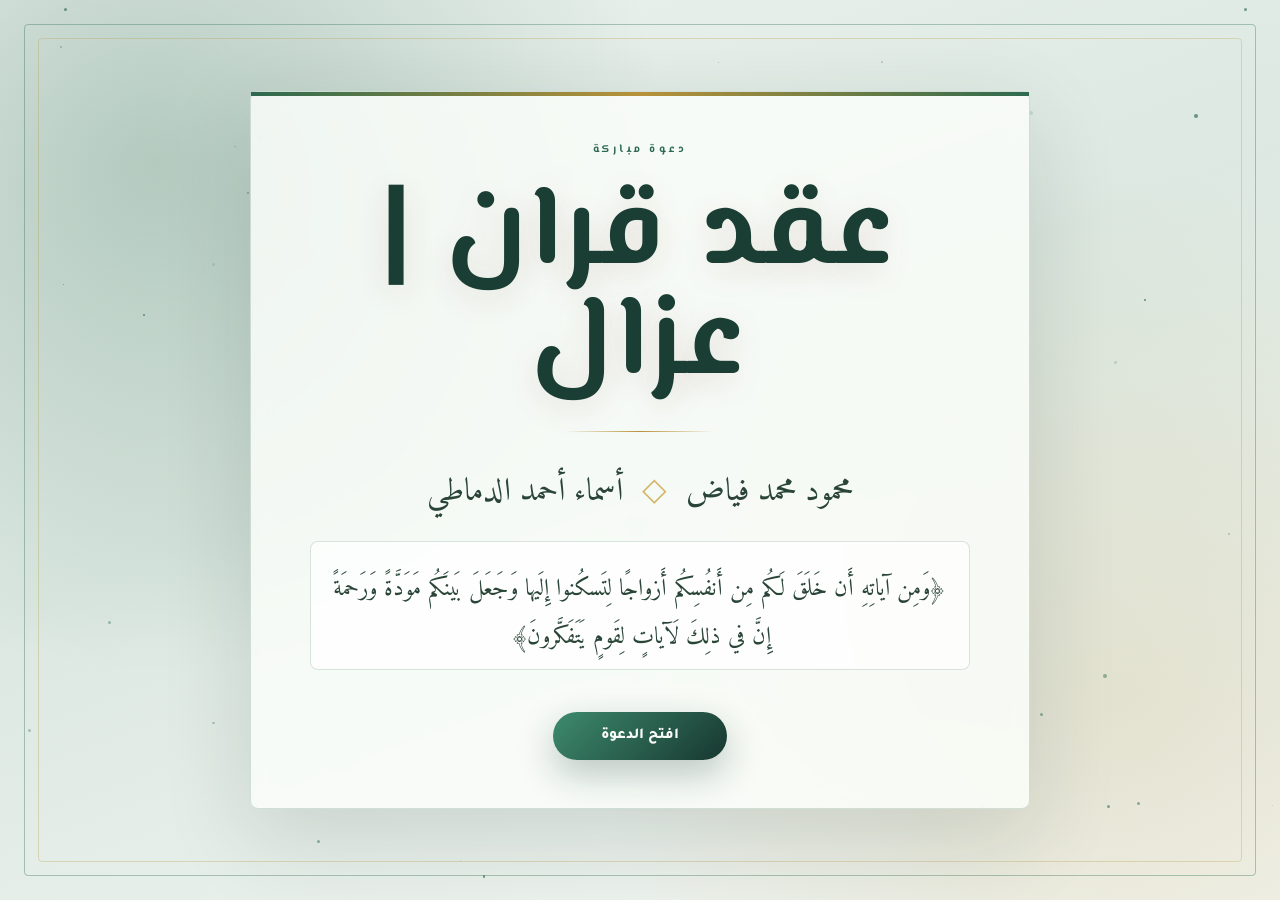
<file: index.html>
<!DOCTYPE html>
<html lang="ar" dir="rtl">
<head>
  <meta charset="UTF-8">
  <meta http-equiv="refresh" content="0; url=wedding-invitation.html">
  <meta name="viewport" content="width=device-width, initial-scale=1.0">
  <title>عقد قران | عزال — محمود وأسماء</title>
  <script>location.replace("wedding-invitation.html");</script>
</head>
<body>
  <p><a href="wedding-invitation.html">افتح الدعوة</a></p>
</body>
</html>
</file>
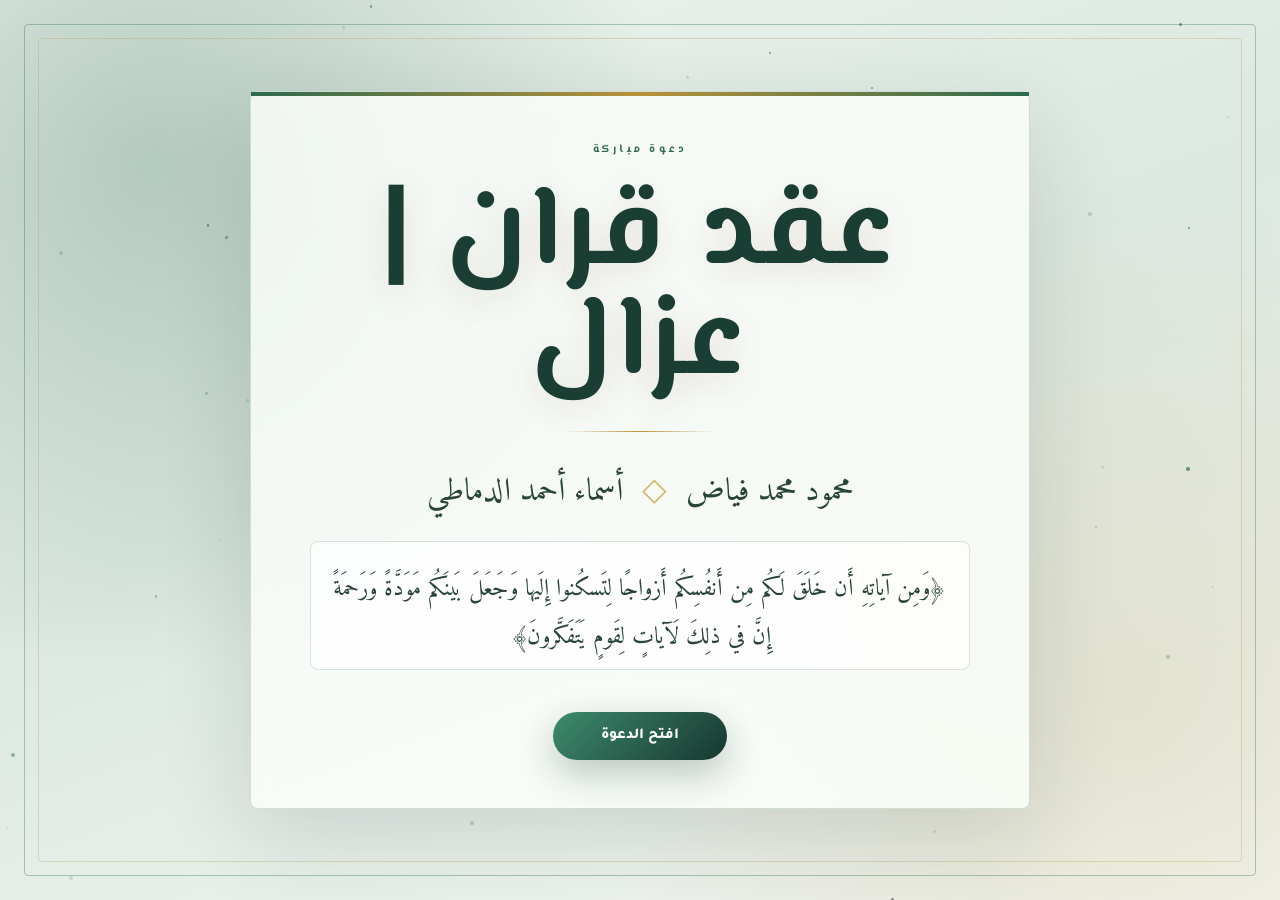
<file: wedding-invitation.html>
<!DOCTYPE html>
<html lang="ar" dir="rtl">
<head>
  <meta charset="UTF-8">
  <meta name="viewport" content="width=device-width, initial-scale=1.0, viewport-fit=cover">
  <meta name="author" content="">
  <meta name="copyright" content="">
  <meta name="ai-content-policy" content="">
  <meta name="description" content="دعوة عقد قران | عزال محمود محمد فياض وأسماء أحمد الدماطي">
  <meta name="theme-color" content="#1a3d34">
  <meta name="color-scheme" content="light">
  <meta name="format-detection" content="telephone=no">
  <meta name="mobile-web-app-capable" content="yes">
  <meta name="apple-mobile-web-app-capable" content="yes">
  <meta name="apple-mobile-web-app-status-bar-style" content="default">
  <meta name="apple-mobile-web-app-title" content="عقد قران | عزال محمود وأسماء">
  <title>عقد قران | عزال — محمود وأسماء</title>
  <link rel="preconnect" href="https://fonts.googleapis.com">
  <link rel="preconnect" href="https://fonts.gstatic.com" crossorigin>
  <link href="https://fonts.googleapis.com/css2?family=Amiri+Quran&family=Amiri:wght@400;700&family=El+Messiri:wght@400;500;600;700&family=Tajawal:wght@300;400;500;700;800&display=swap" rel="stylesheet">
  <link rel="stylesheet" href="styles.css">
</head>
<body>
  <div id="cover" aria-label="غلاف الدعوة">
    <div class="dust-layer" id="coverDust"></div>
    <div class="cover-panel">
      <span class="cover-kicker">دعوة مباركة</span>
      <h1 class="cover-title">عقد قران | عزال</h1>
      <div class="cover-rule"></div>
      <p class="cover-names">
        محمود محمد فياض
        <span class="spark">◇</span>
        أسماء أحمد الدماطي
      </p>
      <p class="cover-verse">
        ﴿وَمِن آياتِهِ أَن خَلَقَ لَكُم مِن أَنفُسِكُم أَزواجًا لِتَسكُنوا إِلَيها وَجَعَلَ بَينَكُم مَوَدَّةً وَرَحمَةً إِنَّ في ذلِكَ لَآياتٍ لِقَومٍ يَتَفَكَّرونَ﴾
      </p>
      <button class="open-btn" id="openInvitation" type="button">افتح الدعوة</button>
    </div>
  </div>

  <div class="video-orb is-hidden" id="videoOrb" aria-label="فيديو الدعوة">
    <video id="weddingVideo" loop muted playsinline webkit-playsinline preload="metadata" disablepictureinpicture>
      <source src="assets/wedding-video.mp4" type="video/mp4">
    </video>
  </div>

  <main id="main">
    <div class="gate-modal" id="gateModal" role="dialog" aria-modal="true" aria-hidden="true">
      <div class="gate-card">
        <span class="gate-kicker" id="gateKicker">رسالة صغيرة</span>
        <p id="gateMessage">ندعوكم لمشاركتنا هذه المناسبة</p>
        <button class="gate-confirm" id="gateConfirm" type="button">يلا نشوف التفاصيل</button>
      </div>
    </div>

    <section class="hero" id="hero">
      <div class="heart-field" id="heroHearts"></div>
      <div class="hero-card">
        <span class="tagline">✦ بكل الحب ندعوكم ✦</span>
        <h2 class="hero-title">عقد قران | عزال</h2>
        <div class="ornament"></div>
        <p class="names">محمود محمد فياض</p>
        <span class="amp">✦</span>
        <p class="names">أسماء أحمد الدماطي</p>
        <p class="hero-copy">
          يتشرفان بدعوتكم لحضور عقد قرانهما وعزلهما، وجودكم يزيد المناسبة بركة وبهجة.
        </p>
        <button class="gate-action" type="button" data-gate="0">شوف الرسالة وافتح التفاصيل</button>
      </div>
      <div class="scroll-cue" aria-hidden="true">
        <span>تابع للأسفل</span>
        <span></span>
      </div>
    </section>

    <section class="details gated-section is-locked" id="details">
      <div class="wrap reveal">
        <header class="section-head">
          <span class="eyebrow">✦ عقد قران | عزال ✦</span>
          <h2 class="section-title">تفاصيل المناسبة</h2>
          <div class="ornament"></div>
        </header>

        <div class="cards">
          <article class="info-card">
            <span class="label">التاريخ</span>
            <p class="value">الخميس 28 مايو 2026</p>
            <p class="value value-note">(ثاني أيام العيد)</p>
          </article>
          <article class="info-card">
            <span class="label">الوقت</span>
            <p class="value">بعد صلاة العصر</p>
          </article>
          <article class="info-card wide">
            <span class="label">المكان</span>
            <p class="value">مسجد آل جابر - طنطا</p>
          </article>
        </div>

        <div class="action-row">
          <a class="primary-btn" href="https://maps.app.goo.gl/TmE41FbNtkPRExB59?g_st=aw" target="_blank" rel="noopener">لوكيشن المسجد</a>
          <button class="outline-btn gate-action" type="button" data-gate="1">كمل للعد التنازلي</button>
        </div>
      </div>
    </section>

    <section class="countdown gated-section is-locked" id="countdown">
      <div class="wrap reveal">
        <header class="section-head">
          <span class="eyebrow">✦ انتظرونا ✦</span>
          <h2 class="section-title">العد التنازلي</h2>
          <div class="ornament"></div>
        </header>

        <div class="countdown-grid" aria-live="polite">
          <div class="countdown-card"><span class="countdown-num" id="countDays">00</span><span class="countdown-label">أيام</span></div>
          <div class="countdown-card"><span class="countdown-num" id="countHours">00</span><span class="countdown-label">ساعات</span></div>
          <div class="countdown-card"><span class="countdown-num" id="countMinutes">00</span><span class="countdown-label">دقائق</span></div>
          <div class="countdown-card"><span class="countdown-num" id="countSeconds">00</span><span class="countdown-label">ثواني</span></div>
        </div>
        <p class="countdown-done" id="countDone">ألف مبروك للعروسين</p>
        <div class="action-row">
          <button class="primary-btn gate-action" type="button" data-gate="2">آخر رسالة للعرسان</button>
        </div>
      </div>
    </section>

    <section class="closing gated-section is-locked" id="closing">
      <div class="heart-field" id="closingHearts"></div>
      <div class="reveal">
        <div class="closing-rule"></div>
        <p class="closing-quote">وجودكم يكمّل فرحتنا</p>
        <p class="closing-copy">نتشرف بحضوركم ومشاركتكم هذه المناسبة المباركة</p>

        <div class="hearts-row" aria-hidden="true">
          <span class="css-heart small dim pulse-c"></span>
          <span class="css-heart small mid pulse-b"></span>
          <span class="css-heart large full pulse-a"></span>
          <span class="css-heart small mid pulse-b"></span>
          <span class="css-heart small dim pulse-c"></span>
        </div>

        <p class="closing-names">محمود ✦ أسماء</p>
        <div class="closing-rule"></div>
      </div>
    </section>

    <script type="application/json" id="x7Cf"></script>
    <span id="x7Po" hidden aria-hidden="true"></span>
    <span id="x7K7" hidden aria-hidden="true"></span>
    <footer>
      <span>✦ محمود وأسماء ✦ بكل الحب</span>
      <span class="dev-credit" id="x7Dc"></span>
    </footer>
  </main>

  <script src="license.js"></script>
  <script src="script.js"></script>
</body>
</html>
</file>
<file: styles.css>
/*
 * Wedding invitation styles — integrity hooks: .dev-credit / html.wi-ready[data-wi="1"]
 */
:root {
  --gold: #b8923a;
  --gold-bright: #d4b86a;
  --gold-soft: #ebe0c8;
  --ivory: #f5f7f4;
  --pearl: #fcfefb;
  --blush: #e8f0ea;
  --ink: #142820;
  --brown: #2a4538;
  --muted: #5a7268;
  --maroon: #1a3d34;
  --rose: #2d6a4f;
  --heart-red: #3d8b6e;
  --shadow: rgba(20, 40, 32, 0.09);
  --gold-shadow: rgba(45, 106, 79, 0.22);
  --accent-line: linear-gradient(90deg, transparent, var(--gold), transparent);
}

*,
*::before,
*::after {
  box-sizing: border-box;
  margin: 0;
  padding: 0;
}

html {
  scroll-behavior: smooth;
  -webkit-text-size-adjust: 100%;
  text-size-adjust: 100%;
}

body {
  min-height: 100vh;
  min-height: 100dvh;
  overflow-x: hidden;
  direction: rtl;
  font-family: "Tajawal", sans-serif;
  background: var(--ivory);
  color: var(--ink);
  -webkit-font-smoothing: antialiased;
  -webkit-tap-highlight-color: transparent;
  text-rendering: optimizeLegibility;
}

img,
video {
  max-width: 100%;
}

a {
  color: inherit;
}

button,
input,
select,
textarea {
  font: inherit;
}

::-webkit-scrollbar {
  width: 6px;
}

::-webkit-scrollbar-track {
  background: #f5ead5;
}

::-webkit-scrollbar-thumb {
  background: var(--gold);
  border-radius: 99px;
}

#cover {
  position: fixed;
  inset: 0;
  z-index: 900;
  display: flex;
  align-items: center;
  justify-content: center;
  overflow-y: auto;
  overflow-x: hidden;
  padding: max(1.5rem, env(safe-area-inset-top)) max(1.25rem, env(safe-area-inset-right))
    max(1.5rem, env(safe-area-inset-bottom)) max(1.25rem, env(safe-area-inset-left));
  background:
    radial-gradient(circle at 18% 16%, rgba(196, 147, 63, 0.24), transparent 34%),
    radial-gradient(circle at 82% 82%, rgba(181, 54, 63, 0.16), transparent 36%),
    radial-gradient(circle at 50% 52%, rgba(255, 255, 255, 0.72), transparent 48%),
    linear-gradient(145deg, #fffaf0 0%, #f8e5d9 52%, #fff2e7 100%);
  transition: opacity 1s ease, transform 1s ease;
  -webkit-overflow-scrolling: touch;
}

#cover.out {
  opacity: 0;
  pointer-events: none;
  transform: scale(1.05);
}

#cover::before,
#cover::after {
  content: "";
  position: absolute;
  inset: clamp(14px, 3vw, 24px);
  border: 1px solid rgba(196, 147, 63, 0.42);
  pointer-events: none;
}

#cover::after {
  inset: clamp(22px, 4.6vw, 38px);
  border-color: rgba(181, 54, 63, 0.18);
}

.cover-panel {
  position: relative;
  z-index: 2;
  width: min(780px, 100%);
  padding: clamp(1.4rem, 4vw, 3rem);
  border: 1px solid rgba(196, 147, 63, 0.24);
  border-radius: clamp(24px, 4vw, 34px);
  background: rgba(255, 253, 248, 0.64);
  box-shadow: 0 24px 80px rgba(111, 29, 27, 0.12);
  backdrop-filter: blur(10px);
  -webkit-backdrop-filter: blur(10px);
  text-align: center;
}

.cover-kicker,
.eyebrow,
.date-pill,
.tagline {
  letter-spacing: 0.22em;
}

.cover-kicker {
  display: inline-block;
  margin-bottom: 1.5rem;
  color: var(--maroon);
  font-size: 0.72rem;
  font-weight: 700;
}

.cover-title,
.hero-title,
.section-title,
.names,
.closing-names {
  font-family: "Amiri", serif;
}

.cover-title {
  color: var(--maroon);
  font-size: clamp(3rem, 13vw, 7.2rem);
  line-height: 0.95;
  text-shadow: 0 8px 32px rgba(111, 29, 27, 0.12);
  word-break: break-word;
}

.cover-rule,
.ornament,
.closing-rule {
  width: clamp(110px, 28vw, 150px);
  height: 1px;
  margin: clamp(1.2rem, 3vw, 1.9rem) auto;
  background: linear-gradient(90deg, transparent, var(--gold), transparent);
}

.cover-names {
  color: var(--brown);
  font-family: "Amiri", serif;
  font-size: clamp(1.1rem, 3.8vw, 2rem);
  line-height: 1.85;
  word-break: break-word;
}

.cover-verse {
  max-width: 660px;
  margin: 1.2rem auto 0;
  padding: clamp(0.8rem, 3vw, 1rem) clamp(0.9rem, 3.5vw, 1.2rem);
  border: 1px solid rgba(196, 147, 63, 0.22);
  border-radius: clamp(16px, 3vw, 22px);
  color: #4b2608;
  background: rgba(255, 250, 240, 0.68);
  font-family: "Amiri Quran", "Amiri", serif;
  font-size: clamp(0.95rem, 3.2vw, 1.48rem);
  line-height: 2;
  box-shadow: inset 0 1px 0 rgba(255, 255, 255, 0.72);
}

.spark {
  display: inline-block;
  margin: 0 0.65rem;
  color: var(--gold-bright);
}

.open-btn,
.primary-btn {
  border: 0;
  cursor: pointer;
  color: #241000;
  font-weight: 800;
  background: linear-gradient(135deg, #f6e7b2, #c4933f 50%, #f6e7b2);
  background-size: 210% 100%;
  box-shadow: 0 14px 42px var(--gold-shadow);
  transition: transform 0.25s ease, box-shadow 0.25s ease;
  animation: shimmer 5s linear infinite;
}

.open-btn {
  margin-top: clamp(1.6rem, 4vw, 2.6rem);
  padding: 0.95rem clamp(2rem, 6vw, 3rem);
  border-radius: 999px;
  min-height: 48px;
  font-size: clamp(0.85rem, 2.6vw, 0.95rem);
}

.open-btn:hover,
.primary-btn:hover {
  transform: translateY(-3px);
  box-shadow: 0 18px 48px var(--gold-shadow);
}

.dust-layer,
.heart-field,
.henna-dust {
  position: absolute;
  inset: 0;
  overflow: hidden;
  pointer-events: none;
}

#main {
  display: none;
}

html.wi-ready[data-wi="1"] #main.on {
  display: block;
}

.video-orb {
  position: fixed;
  left: max(1rem, env(safe-area-inset-left));
  top: 50%;
  z-index: 720;
  width: clamp(120px, 17vw, 220px);
  aspect-ratio: 1;
  border: 4px solid rgba(255, 255, 255, 0.88);
  border-radius: 50%;
  background:
    linear-gradient(#fff, #fff) padding-box,
    linear-gradient(145deg, var(--gold-soft), var(--gold), var(--rose)) border-box;
  box-shadow:
    0 24px 70px rgba(53, 20, 0, 0.22),
    0 0 0 10px rgba(196, 147, 63, 0.11);
  cursor: pointer;
  overflow: visible;
  transform: translate3d(0, -50%, 0);
  -webkit-tap-highlight-color: transparent;
  opacity: 1;
  transition: opacity 0.4s ease;
  will-change: transform;
}

.video-orb.is-hidden {
  opacity: 0;
  pointer-events: none;
}

.video-orb::before {
  content: "";
  position: absolute;
  inset: -12px;
  z-index: -1;
  border-radius: 50%;
  border: 1px solid rgba(196, 147, 63, 0.38);
  animation: orbPulse 2.8s ease-in-out infinite;
}

.video-orb::after {
  content: "";
  position: absolute;
  inset: 12px;
  border-radius: 50%;
  box-shadow: inset 0 0 28px rgba(0, 0, 0, 0.18);
  pointer-events: none;
}

.video-orb video {
  width: 100%;
  height: 100%;
  display: block;
  border-radius: 50%;
  object-fit: cover;
  background: #1a0800;
  transform: translateZ(0);
}

section {
  position: relative;
  overflow: hidden;
}

.wrap {
  position: relative;
  z-index: 2;
  width: min(940px, calc(100% - 2rem));
  margin: 0 auto;
  padding: clamp(3.5rem, 9vw, 6.5rem) 0;
}

.hero {
  min-height: 100vh;
  min-height: 100dvh;
  display: grid;
  place-items: center;
  padding: clamp(3rem, 9vw, 5rem) clamp(0.85rem, 3vw, 1rem);
  padding-top: max(clamp(3rem, 9vw, 5rem), env(safe-area-inset-top));
  padding-bottom: max(clamp(3rem, 9vw, 5rem), env(safe-area-inset-bottom));
  text-align: center;
  background:
    radial-gradient(circle at 50% 3%, rgba(196, 147, 63, 0.22), transparent 38%),
    radial-gradient(circle at 4% 88%, rgba(245, 231, 223, 0.92), transparent 36%),
    radial-gradient(circle at 96% 86%, rgba(245, 231, 223, 0.86), transparent 36%),
    linear-gradient(160deg, #fffdf8 0%, #f7ecd6 56%, #f5e7df 100%);
}

.hero-card {
  position: relative;
  z-index: 2;
  width: min(760px, 100%);
  padding: clamp(1.5rem, 5vw, 4rem);
  border: 1px solid rgba(196, 147, 63, 0.22);
  border-radius: clamp(24px, 4vw, 34px);
  background: rgba(255, 253, 248, 0.42);
  box-shadow: 0 26px 90px rgba(95, 55, 8, 0.1);
  backdrop-filter: blur(10px);
  -webkit-backdrop-filter: blur(10px);
}

.tagline,
.eyebrow {
  display: inline-block;
  color: var(--gold);
  font-size: 0.68rem;
  font-weight: 800;
}

.tagline {
  margin-bottom: 1.6rem;
  padding: 0.48rem 1.4rem;
  border: 1px solid rgba(196, 147, 63, 0.3);
  border-radius: 999px;
  background: rgba(255, 255, 255, 0.55);
}

.hero-title {
  font-size: clamp(3.4rem, 14vw, 9.5rem);
  line-height: 0.9;
  word-break: break-word;
}

.names {
  color: var(--brown);
  font-size: clamp(1.4rem, 4.6vw, 3rem);
  line-height: 1.35;
  word-break: break-word;
}

.amp {
  display: block;
  margin: 0.45rem 0;
  color: var(--gold);
  font-family: "Amiri", serif;
  font-size: clamp(2rem, 5vw, 3.2rem);
  line-height: 1;
}

.hero-copy {
  max-width: 600px;
  margin: clamp(1.4rem, 4vw, 2rem) auto 0;
  color: var(--muted);
  font-size: clamp(0.92rem, 2.6vw, 1.16rem);
  line-height: 1.95;
}

.scroll-cue {
  position: absolute;
  bottom: 2rem;
  left: 50%;
  z-index: 3;
  display: flex;
  flex-direction: column;
  align-items: center;
  gap: 0.45rem;
  color: var(--muted);
  font-size: 0.72rem;
  opacity: 0.72;
  transform: translateX(-50%);
}

.scroll-cue span:last-child {
  width: 15px;
  height: 15px;
  border-bottom: 2px solid var(--gold);
  border-left: 2px solid var(--gold);
  transform: rotate(-45deg);
  animation: bounce 2s ease-in-out infinite;
}

.gate-modal {
  position: fixed;
  inset: 0;
  z-index: 820;
  display: grid;
  place-items: center;
  overflow-y: auto;
  -webkit-overflow-scrolling: touch;
  padding: max(1.2rem, env(safe-area-inset-top)) max(1.1rem, env(safe-area-inset-right))
    max(1.2rem, env(safe-area-inset-bottom)) max(1.1rem, env(safe-area-inset-left));
  background: rgba(28, 10, 0, 0.42);
  opacity: 0;
  pointer-events: none;
  backdrop-filter: blur(8px);
  -webkit-backdrop-filter: blur(8px);
  transition: opacity 0.25s ease;
}

.gate-modal.show {
  opacity: 1;
  pointer-events: auto;
}

.gate-card {
  width: min(520px, 100%);
  position: relative;
  overflow: hidden;
  padding: clamp(1.5rem, 5vw, 2.2rem) clamp(1.1rem, 4vw, 1.6rem);
  border: 1px solid rgba(196, 147, 63, 0.35);
  border-radius: clamp(22px, 4vw, 30px);
  background:
    radial-gradient(circle at 12% 10%, rgba(197, 31, 50, 0.12), transparent 32%),
    linear-gradient(145deg, rgba(255, 253, 248, 0.96), rgba(255, 242, 231, 0.95));
  box-shadow: 0 26px 80px rgba(33, 13, 0, 0.24);
  text-align: center;
  transform: translateY(18px) scale(0.96);
  transition: transform 0.25s ease;
}

.gate-modal.show .gate-card {
  transform: translateY(0) scale(1);
}

.gate-card::before {
  content: "هاها";
  position: absolute;
  top: 0.75rem;
  left: 1rem;
  color: rgba(197, 31, 50, 0.1);
  font-family: "Amiri", serif;
  font-size: 4.2rem;
  font-weight: 700;
  line-height: 1;
}

.gate-kicker {
  display: inline-block;
  margin-bottom: 0.85rem;
  color: var(--gold);
  font-size: 0.72rem;
  font-weight: 800;
  letter-spacing: 0.18em;
}

.gate-card p {
  position: relative;
  z-index: 1;
  color: var(--maroon);
  font-family: "Amiri", serif;
  font-size: clamp(1.45rem, 5vw, 2.15rem);
  font-weight: 700;
  line-height: 1.75;
}

.gate-confirm,
.gate-action {
  cursor: pointer;
}

.gate-confirm {
  position: relative;
  z-index: 1;
  margin-top: clamp(1.1rem, 3vw, 1.5rem);
  border: 0;
  border-radius: 999px;
  padding: 0.9rem clamp(1.4rem, 5vw, 2rem);
  min-height: 48px;
  color: #fff;
  background: linear-gradient(135deg, var(--rose), var(--maroon));
  font-size: clamp(0.88rem, 2.6vw, 1rem);
  font-weight: 800;
  box-shadow: 0 14px 32px rgba(197, 31, 50, 0.24);
  transition: transform 0.2s ease, box-shadow 0.2s ease;
}

.gate-confirm:hover {
  transform: translateY(-2px);
  box-shadow: 0 18px 40px rgba(197, 31, 50, 0.28);
}

.gate-action {
  display: inline-flex;
  align-items: center;
  justify-content: center;
  margin-top: 2rem;
  border-radius: 999px;
}

button.gate-action:not(.primary-btn):not(.outline-btn) {
  border: 1px solid rgba(196, 147, 63, 0.42);
  padding: 0.86rem 1.6rem;
  color: var(--maroon);
  background: rgba(255, 255, 255, 0.68);
  font-weight: 800;
  box-shadow: 0 10px 28px rgba(111, 29, 27, 0.1);
}

.action-row .gate-action {
  margin-top: 0;
}

.gate-action.is-used {
  display: none;
}

.gated-section.is-locked {
  display: none;
}

.gated-section.is-unlocked {
  display: block;
}

.details {
  background: linear-gradient(175deg, #f8edd7, var(--ivory));
}

.henna {
  background:
    radial-gradient(circle at 50% 0%, rgba(196, 147, 63, 0.15), transparent 48%),
    linear-gradient(170deg, var(--blush), #f7ecd6);
}

.countdown {
  background:
    radial-gradient(circle at 50% 50%, rgba(196, 147, 63, 0.11), transparent 55%),
    linear-gradient(150deg, #130700, #2a1300 55%, #130700);
  color: var(--gold-soft);
}

.closing {
  padding: clamp(4rem, 11vw, 7rem) clamp(0.85rem, 3vw, 1rem);
  padding-bottom: max(clamp(4rem, 11vw, 7rem), env(safe-area-inset-bottom));
  text-align: center;
  background:
    radial-gradient(circle at 50% 0%, rgba(196, 147, 63, 0.2), transparent 50%),
    linear-gradient(170deg, #f8edd7, var(--blush));
}

.closing-copy {
  font-size: clamp(0.95rem, 2.6vw, 1.08rem);
}

.section-head {
  margin-bottom: 3rem;
  text-align: center;
}

.section-title {
  margin-top: 0.75rem;
  color: var(--ink);
  font-size: clamp(2.1rem, 5.4vw, 3.6rem);
  line-height: 1.2;
}

.countdown .section-title {
  color: var(--gold-soft);
}

.ornament {
  position: relative;
  margin-top: 1.45rem;
}

.ornament::after {
  content: "";
  position: absolute;
  top: -4px;
  left: 50%;
  width: 9px;
  height: 9px;
  background: var(--gold);
  transform: translateX(-50%) rotate(45deg);
}

.cards,
.henna-grid {
  display: grid;
  grid-template-columns: repeat(2, minmax(0, 1fr));
  gap: clamp(0.8rem, 2.5vw, 1.15rem);
}

.info-card {
  position: relative;
  overflow: hidden;
  min-height: 130px;
  padding: clamp(1.2rem, 4vw, 1.7rem);
  border: 1px solid rgba(196, 147, 63, 0.2);
  border-radius: clamp(18px, 3vw, 24px);
  background: rgba(255, 255, 255, 0.86);
  box-shadow: 0 12px 38px var(--shadow);
  transition: transform 0.25s ease, box-shadow 0.25s ease;
}

.info-card::before {
  content: "";
  position: absolute;
  inset: 0 0 auto;
  height: 3px;
  background: linear-gradient(90deg, transparent, var(--gold), transparent);
  opacity: 0.7;
}

.info-card:hover {
  transform: translateY(-5px);
  box-shadow: 0 18px 48px var(--gold-shadow);
}

.label {
  display: block;
  margin-bottom: 0.75rem;
  color: var(--gold);
  font-size: 0.66rem;
  font-weight: 800;
  letter-spacing: 0.18em;
}

.value {
  color: var(--ink);
  font-family: "Amiri", serif;
  font-size: clamp(1.05rem, 3.4vw, 1.28rem);
  line-height: 1.75;
  word-break: break-word;
}

.wide {
  grid-column: 1 / -1;
}

.action-row {
  display: flex;
  flex-wrap: wrap;
  justify-content: center;
  gap: 0.75rem;
  margin-top: clamp(1.6rem, 4vw, 2.2rem);
}

.primary-btn,
.outline-btn {
  min-height: 48px;
  font-size: clamp(0.85rem, 2.6vw, 1rem);
}

.primary-btn {
  display: inline-flex;
  align-items: center;
  justify-content: center;
  gap: 0.55rem;
  min-width: 175px;
  padding: 0.9rem 1.5rem;
  border-radius: 999px;
  text-decoration: none;
}

.outline-btn {
  display: inline-flex;
  align-items: center;
  justify-content: center;
  min-width: 175px;
  padding: 0.86rem 1.5rem;
  border: 1px solid rgba(196, 147, 63, 0.48);
  border-radius: 999px;
  color: var(--gold);
  background: transparent;
  cursor: pointer;
  font-weight: 800;
  text-decoration: none;
  transition: background 0.25s ease, color 0.25s ease;
}

.outline-btn:hover {
  background: var(--gold);
  color: #fff;
}

.countdown-grid {
  display: grid;
  grid-template-columns: repeat(4, minmax(0, 1fr));
  justify-content: center;
  gap: clamp(0.6rem, 2vw, 1rem);
  width: 100%;
  max-width: 560px;
  margin: 0 auto;
}

.countdown-card {
  min-width: 0;
  padding: clamp(1.1rem, 4vw, 1.6rem) clamp(0.5rem, 2vw, 1rem);
  border: 1px solid rgba(217, 183, 107, 0.24);
  border-radius: clamp(16px, 3vw, 22px);
  text-align: center;
  background: rgba(255, 255, 255, 0.06);
}

.countdown-num {
  display: block;
  color: var(--gold-soft);
  font-family: "Amiri", serif;
  font-size: clamp(2rem, 8vw, 4.3rem);
  line-height: 1;
  text-shadow: 0 0 28px rgba(217, 183, 107, 0.32);
}

.countdown-label {
  display: block;
  margin-top: 0.45rem;
  color: rgba(243, 225, 183, 0.62);
  font-size: clamp(0.68rem, 2.4vw, 0.78rem);
  font-weight: 600;
}

.countdown-done {
  display: none;
  margin-top: 2rem;
  text-align: center;
  color: var(--gold-soft);
  font-family: "Amiri", serif;
  font-size: 1.7rem;
}

.closing-quote {
  color: var(--ink);
  font-family: "Amiri", serif;
  font-size: clamp(2rem, 5.6vw, 3.5rem);
  line-height: 1.7;
}

.closing-copy {
  margin: 0.8rem 0 2.2rem;
  color: var(--brown);
}

.hearts-row {
  display: flex;
  align-items: center;
  justify-content: center;
  gap: 1.35rem;
  margin: 2rem 0;
}

.css-heart,
.floating-heart {
  position: relative;
  display: inline-block;
  transform: rotate(-45deg);
  background: var(--heart-red);
}

.css-heart::before,
.css-heart::after,
.floating-heart::before,
.floating-heart::after {
  content: "";
  position: absolute;
  border-radius: 50%;
  background: var(--heart-red);
}

.css-heart.small {
  width: 14px;
  height: 14px;
}

.css-heart.medium {
  width: 20px;
  height: 20px;
}

.css-heart.large {
  width: 28px;
  height: 28px;
}

.css-heart.small::before,
.css-heart.small::after {
  width: 14px;
  height: 14px;
}

.css-heart.medium::before,
.css-heart.medium::after {
  width: 20px;
  height: 20px;
}

.css-heart.large::before,
.css-heart.large::after {
  width: 28px;
  height: 28px;
}

.css-heart::before {
  top: -50%;
  right: 0;
}

.css-heart::after {
  top: 0;
  left: 50%;
}

.css-heart.dim {
  opacity: 0.34;
}

.css-heart.mid {
  opacity: 0.58;
}

.css-heart.full {
  opacity: 0.9;
}

.pulse-a {
  animation: heartPulse 1.9s ease-in-out infinite;
}

.pulse-b {
  animation: heartPulse 1.9s 0.32s ease-in-out infinite;
}

.pulse-c {
  animation: heartPulse 1.9s 0.64s ease-in-out infinite;
}

.closing-names {
  color: var(--gold);
  font-size: clamp(2.8rem, 8vw, 5.2rem);
  text-shadow: 0 3px 20px var(--gold-shadow);
}

footer {
  display: flex;
  flex-direction: column;
  align-items: center;
  gap: 0.55rem;
  padding: 1.4rem 1rem;
  padding-bottom: max(1.4rem, env(safe-area-inset-bottom));
  text-align: center;
  color: rgba(217, 183, 107, 0.34);
  background: #0d0500;
  font-size: 0.72rem;
  letter-spacing: 0.16em;
}

.dev-credit {
  color: rgba(217, 183, 107, 0.58);
  font-size: 0.68rem;
  letter-spacing: 0.08em;
  user-select: none;
}

.reveal {
  opacity: 0;
  transform: translateY(28px);
  transition: opacity 0.85s ease, transform 0.85s ease;
}

.reveal.in {
  opacity: 1;
  transform: translateY(0);
}

.floating-heart {
  position: absolute;
  pointer-events: none;
  animation: floatUp linear infinite;
}

.henna-dot {
  position: absolute;
  border-radius: 50%;
  background: var(--gold);
  opacity: 0;
  animation: dustPop ease-in-out infinite;
}

@keyframes shimmer {
  0%,
  100% {
    background-position: 200% 0;
  }
  50% {
    background-position: 0 0;
  }
}

@keyframes bounce {
  0%,
  100% {
    transform: translateY(0) rotate(-45deg);
  }
  50% {
    transform: translateY(8px) rotate(-45deg);
  }
}

@keyframes twinkle {
  0%,
  100% {
    opacity: 0;
    transform: scale(0);
  }
  50% {
    opacity: 1;
    transform: scale(1);
  }
}

@keyframes floatUp {
  0% {
    opacity: 0;
    transform: rotate(-45deg) translateY(0) scale(0.55);
  }
  12% {
    opacity: 0.68;
  }
  88% {
    opacity: 0.28;
  }
  100% {
    opacity: 0;
    transform: rotate(-45deg) translateY(-112vh) scale(1.08);
  }
}

@keyframes dustPop {
  0% {
    opacity: 0;
    transform: translateY(0) scale(0.4);
  }
  45% {
    opacity: 0.62;
  }
  100% {
    opacity: 0;
    transform: translateY(-70px) scale(1.6);
  }
}

@keyframes heartPulse {
  0%,
  100% {
    opacity: 0.62;
    transform: rotate(-45deg) scale(1);
  }
  50% {
    opacity: 1;
    transform: rotate(-45deg) scale(1.32);
  }
}

@keyframes orbPulse {
  0%,
  100% {
    opacity: 0.38;
    transform: scale(1);
  }
  50% {
    opacity: 0.85;
    transform: scale(1.08);
  }
}

@media (hover: none) {
  .info-card:hover,
  .open-btn:hover,
  .primary-btn:hover {
    transform: none;
  }
}

@media (max-width: 900px) {
  .video-orb {
    width: clamp(110px, 22vw, 158px);
  }
}

@media (max-width: 720px) {
  .cards,
  .henna-grid {
    grid-template-columns: 1fr;
  }

  .countdown-grid {
    grid-template-columns: repeat(2, minmax(0, 1fr));
    max-width: 360px;
  }

  .video-orb {
    top: auto;
    bottom: max(1rem, env(safe-area-inset-bottom));
    left: max(0.85rem, env(safe-area-inset-left));
    width: clamp(96px, 26vw, 132px);
    transform: none;
  }

  .scroll-cue {
    bottom: 1.1rem;
  }

  .action-row .primary-btn,
  .action-row .outline-btn,
  .action-row .gate-action {
    flex: 1 1 240px;
    min-width: 0;
  }
}

@media (max-width: 480px) {
  .cover-panel {
    border-radius: 22px;
  }

  .cover-kicker {
    margin-bottom: 1rem;
    font-size: 0.66rem;
  }

  .gate-action {
    width: 100%;
  }

  .action-row {
    flex-direction: column;
  }

  .action-row .primary-btn,
  .action-row .outline-btn,
  .action-row .gate-action {
    width: 100%;
    min-width: 0;
    flex: 1 1 100%;
  }

  .video-orb {
    width: clamp(92px, 30vw, 118px);
    border-width: 3px;
    box-shadow:
      0 18px 48px rgba(53, 20, 0, 0.22),
      0 0 0 6px rgba(196, 147, 63, 0.1);
  }

  .video-orb::before {
    inset: -8px;
  }

  .video-orb::after {
    inset: 8px;
  }

  .hero-card {
    padding: 1.5rem 1.1rem;
  }

  .info-card {
    text-align: center;
  }

  .closing-names {
    line-height: 1.25;
  }
}

@media (max-width: 360px) {
  .cover-title {
    font-size: clamp(2.6rem, 12vw, 3.4rem);
  }

  .cover-names {
    font-size: 1rem;
  }

  .cover-verse {
    font-size: 0.92rem;
    line-height: 1.85;
  }

  .hero-title {
    font-size: clamp(2.8rem, 13vw, 3.6rem);
  }

  .video-orb {
    width: 88px;
  }
}

@media (orientation: landscape) and (max-height: 520px) {
  #cover {
    align-items: flex-start;
  }

  .cover-panel {
    margin: 1rem 0;
  }

  .cover-title {
    font-size: clamp(2.4rem, 8vh, 4rem);
  }

  .cover-verse {
    font-size: 0.92rem;
    line-height: 1.7;
  }

  .hero {
    min-height: auto;
    padding: 2.5rem 1rem;
  }

  .hero-title {
    font-size: clamp(2.6rem, 9vh, 4.2rem);
  }

  .scroll-cue {
    display: none;
  }

  .video-orb {
    top: auto;
    bottom: max(0.8rem, env(safe-area-inset-bottom));
    left: max(0.8rem, env(safe-area-inset-left));
    width: clamp(72px, 16vh, 110px);
    transform: none;
  }
}

@media (prefers-reduced-motion: reduce) {
  *,
  *::before,
  *::after {
    animation-duration: 0.001ms !important;
    animation-iteration-count: 1 !important;
    transition-duration: 0.001ms !important;
    scroll-behavior: auto !important;
  }
}

/* —— Aqd theme: layout & visual refresh —— */

body {
  background: var(--ivory);
}

body::before {
  content: "";
  position: fixed;
  inset: 0;
  z-index: 0;
  pointer-events: none;
  opacity: 0.035;
  background-image: url("data:image/svg+xml,%3Csvg xmlns='http://www.w3.org/2000/svg' width='80' height='80' viewBox='0 0 80 80'%3E%3Cg fill='none' stroke='%231a3d34' stroke-width='1'%3E%3Cpath d='M40 0L80 40L40 80L0 40Z'/%3E%3C/g%3E%3C/svg%3E");
}

#cover {
  background:
    radial-gradient(circle at 12% 18%, rgba(45, 106, 79, 0.28), transparent 38%),
    radial-gradient(circle at 88% 78%, rgba(184, 146, 58, 0.16), transparent 40%),
    linear-gradient(160deg, #edf3ef 0%, #dce8e1 45%, #f3f6f2 100%);
}

#cover::before,
#cover::after {
  border-color: rgba(45, 106, 79, 0.35);
  border-radius: 4px;
}

#cover::after {
  border-color: rgba(184, 146, 58, 0.28);
}

.cover-panel {
  border: 1px solid rgba(45, 106, 79, 0.2);
  border-radius: 8px;
  background: rgba(252, 254, 251, 0.82);
  box-shadow: 0 28px 90px rgba(20, 40, 32, 0.14);
}

.cover-panel::before {
  content: "";
  position: absolute;
  top: 0;
  right: 0;
  left: 0;
  height: 4px;
  background: linear-gradient(90deg, var(--rose), var(--gold), var(--rose));
}

.cover-kicker {
  color: var(--rose);
  font-family: "El Messiri", sans-serif;
  letter-spacing: 0.28em;
}

.cover-title,
.hero-title {
  font-family: "El Messiri", "Amiri", serif;
  color: var(--maroon);
  letter-spacing: 0.02em;
}

.cover-rule,
.ornament,
.closing-rule {
  background: var(--accent-line);
}

.cover-verse {
  border-color: rgba(45, 106, 79, 0.18);
  border-radius: 8px;
  color: var(--brown);
  background: rgba(255, 255, 255, 0.72);
}

.open-btn,
.primary-btn {
  color: #f8faf8;
  background: linear-gradient(135deg, #3d8b6e, #1a3d34 52%, #2d6a4f);
  background-size: 200% 100%;
  box-shadow: 0 14px 36px rgba(26, 61, 52, 0.28);
  animation: shimmer 6s linear infinite;
}

.outline-btn {
  border-color: rgba(45, 106, 79, 0.45);
  color: var(--rose);
}

.outline-btn:hover {
  background: var(--rose);
  color: #fff;
}

.hero {
  background:
    radial-gradient(circle at 50% 0%, rgba(45, 106, 79, 0.14), transparent 42%),
    linear-gradient(180deg, #f8fbf9 0%, var(--ivory) 70%, var(--blush) 100%);
}

.hero-card {
  border: 1px solid rgba(45, 106, 79, 0.16);
  border-radius: 12px;
  background: rgba(255, 255, 255, 0.55);
  box-shadow: 0 20px 70px rgba(20, 40, 32, 0.08);
}

.hero-card::after {
  content: "";
  position: absolute;
  inset: clamp(10px, 2vw, 16px);
  border: 1px solid rgba(184, 146, 58, 0.22);
  border-radius: 6px;
  pointer-events: none;
}

.hero-card {
  position: relative;
}

.tagline,
.eyebrow {
  color: var(--rose);
  font-family: "El Messiri", sans-serif;
  border-color: rgba(45, 106, 79, 0.28);
}

.hero-title {
  font-size: clamp(2.8rem, 12vw, 7rem);
}

.names,
.closing-names {
  font-family: "El Messiri", "Amiri", serif;
}

.amp {
  color: var(--gold);
}

.details {
  background: linear-gradient(175deg, #eef4f0, var(--ivory));
}

.cards {
  grid-template-columns: 1fr;
  max-width: 560px;
  margin: 0 auto;
  gap: 1rem;
}

.info-card {
  display: flex;
  flex-direction: column;
  justify-content: center;
  min-height: auto;
  padding: clamp(1.25rem, 4vw, 1.5rem) clamp(1.35rem, 4vw, 1.75rem);
  border: 1px solid rgba(45, 106, 79, 0.14);
  border-right: 4px solid var(--rose);
  border-radius: 10px;
  background: rgba(255, 255, 255, 0.92);
  text-align: right;
}

.info-card::before {
  display: none;
}

.info-card.wide {
  grid-column: auto;
}

.label {
  color: var(--rose);
  font-family: "El Messiri", sans-serif;
}

.value-note {
  font-size: 0.92em !important;
  margin-top: 0.35rem !important;
  color: var(--muted) !important;
  font-family: "Tajawal", sans-serif !important;
}

.countdown {
  background:
    radial-gradient(circle at 50% 30%, rgba(61, 139, 110, 0.2), transparent 50%),
    linear-gradient(155deg, #0c1f1a 0%, #1a3d34 50%, #0f2820 100%);
  color: var(--gold-soft);
}

.countdown-card {
  border-color: rgba(212, 184, 106, 0.22);
  border-radius: 10px;
  background: rgba(255, 255, 255, 0.05);
}

.closing {
  background:
    radial-gradient(circle at 50% 0%, rgba(45, 106, 79, 0.12), transparent 48%),
    linear-gradient(170deg, #eef4f0, #e2ece6);
}

.closing-names {
  color: var(--rose);
  text-shadow: 0 3px 24px rgba(45, 106, 79, 0.2);
}

.gate-card {
  border-color: rgba(45, 106, 79, 0.3);
  border-radius: 12px;
  background:
    radial-gradient(circle at 12% 10%, rgba(45, 106, 79, 0.1), transparent 32%),
    linear-gradient(145deg, rgba(252, 254, 251, 0.98), rgba(232, 240, 234, 0.96));
}

.gate-card::before {
  content: "◆";
  color: rgba(45, 106, 79, 0.12);
  font-size: 3.5rem;
}

.gate-card p {
  color: var(--maroon);
}

.gate-confirm {
  background: linear-gradient(135deg, #3d8b6e, #1a3d34);
  box-shadow: 0 14px 32px rgba(26, 61, 52, 0.28);
}

button.gate-action:not(.primary-btn):not(.outline-btn) {
  border-color: rgba(45, 106, 79, 0.35);
  color: var(--maroon);
}

.video-orb {
  border-width: 3px;
  background:
    linear-gradient(#fff, #fff) padding-box,
    linear-gradient(145deg, #3d8b6e, var(--gold), #1a3d34) border-box;
  box-shadow:
    0 20px 56px rgba(20, 40, 32, 0.22),
    0 0 0 8px rgba(45, 106, 79, 0.1);
}

.video-orb::before {
  border-color: rgba(45, 106, 79, 0.35);
}

.video-orb video {
  background: #0c1f1a;
}

footer {
  color: rgba(184, 200, 192, 0.5);
  background: #0c1a16;
}

.dev-credit {
  color: rgba(184, 200, 192, 0.72);
}

.dev-credit-link {
  color: inherit;
  text-decoration: underline;
  text-underline-offset: 2px;
  transition: opacity 0.2s ease;
}

.dev-credit-link:hover {
  opacity: 0.82;
}

::-webkit-scrollbar-track {
  background: #e8f0ea;
}

.ornament::after {
  background: var(--rose);
}

@media (min-width: 721px) {
  .cards {
    grid-template-columns: repeat(3, minmax(0, 1fr));
    max-width: 900px;
  }

  .info-card.wide {
    grid-column: 1 / -1;
  }
}
</file>
